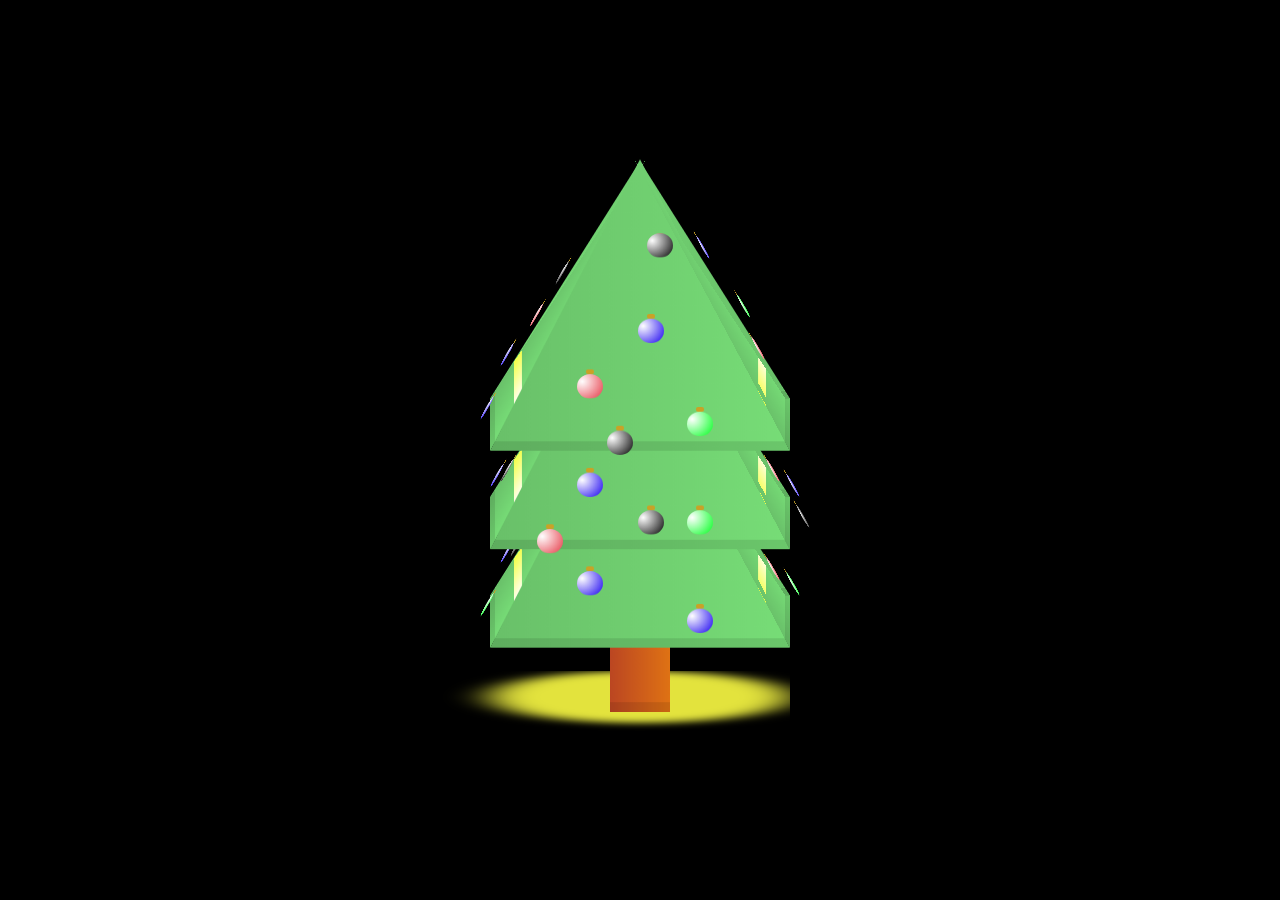
<file: Christmas/Tree.html>
<html>
<head>

  <link rel="stylesheet" href="Tree.css">
</head>
<body>
    <div id="tree">
    <div class="tree" style="--k:270">
        <div class="top" style="--j:0">
            <span style="--i:0"></span>
            <span style="--i:1"></span>
            <span style="--i:2"></span>
            <span style="--i:3"></span>
        </div>
        <div class="ornament" style="--j:0">
            
    <span style="--i:1; --offsetX:10px; --offsetY:-90px; --offsetZ:0px; --ornament-color:#000000ff"><button class="Photo"></button></span>
    <span style="--i:0; --offsetX:1px; --offsetY:1px; --offsetZ:0px; --ornament-color:#e63946"></span>
    <span style="--i:0; --offsetX:-60px; --offsetY:60px; --offsetZ:0px; --ornament-color:#1800f0"></span>
    <span style="--i:0; --offsetX:50px; --offsetY:100px; --offsetZ:0px; --ornament-color:#1800f0"></span>
    <span style="--i:1; --offsetX:-60px; --offsetY:60px; --offsetZ:0px; --ornament-color:#e63946"></span>
    <span style="--i:1; --offsetX:1px; --offsetY:1px; --offsetZ:0px; --ornament-color:#1800f0"></span>
    <span style="--i:1; --offsetX:-30px; --offsetY:120px; --offsetZ:0px; --ornament-color:#000000ff"><button class="Photo" ></button></span>
    <span style="--i:0; --offsetX:10px; --offsetY:-50px; --offsetZ:0px; --ornament-color:#000000ff"><button class="Photo"></button></span>
    <span style="--i:1; --offsetX:50px; --offsetY:100px; --offsetZ:0px; --ornament-color:#00ff1e"></span>
    <span style="--i:2; --offsetX:30px; --offsetY:1px; --offsetZ:0px; --ornament-color:#00ff1e"></span>
    <span style="--i:2; --offsetX:-30px; --offsetY:-80px; --offsetZ:0px; --ornament-color:#1800f0"></span>
    <span style="--i:2; --offsetX:-70px; --offsetY:30px; --offsetZ:0px; --ornament-color:#e63946"></span>
    <span style="--i:3; --offsetX:1px; --offsetY:1px; --offsetZ:0px; --ornament-color:#000000ff"><button class="Photo"></button></span>
    <span style="--i:3; --offsetX:1px; --offsetY:-50px; --offsetZ:0px; --ornament-color:#e63946"></span>
    <span style="--i:3; --offsetX:-60px; --offsetY:60px; --offsetZ:0px; --ornament-color:#1800f0"></span>
    <span style="--i:3; --offsetX:50px; --offsetY:100px; --offsetZ:0px; --ornament-color:#00ff1e"></span>
    </div>
        <div class="top" style="--j:1">
            <span style="--i:0"></span>
            <span style="--i:1"></span>
            <span style="--i:2"></span>
            <span style="--i:3"></span>
        </div>
        <div class="ornament" style="--j:1">
    <span style="--i:2; --offsetX:1px; --offsetY:1px; --offsetZ:0px; --ornament-color:#1800f0"></span>
    <span style="--i:2; --offsetX:-60px; --offsetY:60px; --offsetZ:0px; --ornament-color:#e63946"></span>
    <span style="--i:2; --offsetX:50px; --offsetY:100px; --offsetZ:0px; --ornament-color:#1800f0"></span>
    <span style="--i:3; --offsetX:-60px; --offsetY:60px; --offsetZ:0px; --ornament-color:#e63946"></span>
    <span style="--i:3; --offsetX:90px; --offsetY:80px; --offsetZ:0px; --ornament-color:#000000ff"><button class="Photo"></button></span>
    <span style="--i:3; --offsetX:1px; --offsetY:1px; --offsetZ:0px; --ornament-color:#1800f0"></span>
    <span style="--i:2; --offsetX:-30px; --offsetY:120px; --offsetZ:0px; --ornament-color:#000000ff"><button class="Photo"></button></span>
    <span style="--i:3; --offsetX:50px; --offsetY:100px; --offsetZ:0px; --ornament-color:#00ff1e"></span>
    <span style="--i:0; --offsetX:30px; --offsetY:1px; --offsetZ:0px; --ornament-color:#00ff1e"></span>
    <span style="--i:0; --offsetX:-30px; --offsetY:80px; --offsetZ:0px; --ornament-color:#1800f0"></span>
    <span style="--i:0; --offsetX:-70px; --offsetY:30px; --offsetZ:0px; --ornament-color:#e63946"></span>
    <span style="--i:0; --offsetX:40px; --offsetY:60px; --offsetZ:0px; --ornament-color:#000000ff"><button class="Photo"></button></span>
    <span style="--i:1; --offsetX:1px; --offsetY:100px; --offsetZ:0px; --ornament-color:#000000ff"><button class="Photo"></button></span>
    <span style="--i:1; --offsetX:-100px; --offsetY:120px; --offsetZ:0px; --ornament-color:#e63946"></span>
    <span style="--i:1; --offsetX:-60px; --offsetY:60px; --offsetZ:0px; --ornament-color:#1800f0"></span>
    <span style="--i:1; --offsetX:50px; --offsetY:100px; --offsetZ:0px; --ornament-color:#00ff1e"></span>
    </div>
        <div class="top" style="--j:2">
            <span style="--i:0"></span>
            <span style="--i:1"></span>
            <span style="--i:2"></span>
            <span style="--i:3"></span>
        </div>
        <div class="ornament" style="--j:2">
    <span style="--i:1; --offsetX:1px; --offsetY:1px; --offsetZ:0px; --ornament-color:#e63946"></span>
    <span style="--i:1; --offsetX:-60px; --offsetY:60px; --offsetZ:0px; --ornament-color:#1800f0"></span>
    <span style="--i:1; --offsetX:50px; --offsetY:100px; --offsetZ:0px; --ornament-color:#1800f0"></span>
    <span style="--i:2; --offsetX:-60px; --offsetY:60px; --offsetZ:0px; --ornament-color:#e63946"></span>
    <span style="--i:2; --offsetX:1px; --offsetY:1px; --offsetZ:0px; --ornament-color:#1800f0"></span>
    <span style="--i:3; --offsetX:-30px; --offsetY:60px; --offsetZ:0px; --ornament-color:#000000ff"><button class="Photo"></button></span>
    <span style="--i:2; --offsetX:50px; --offsetY:100px; --offsetZ:0px; --ornament-color:#00ff1e"></span>
    <span style="--i:3; --offsetX:30px; --offsetY:1px; --offsetZ:0px; --ornament-color:#00ff1e"></span>
    <span style="--i:3; --offsetX:-30px; --offsetY:-80px; --offsetZ:0px; --ornament-color:#1800f0"></span>
    <span style="--i:3; --offsetX:-70px; --offsetY:30px; --offsetZ:0px; --ornament-color:#e63946"></span>
    <span style="--i:0; --offsetX:1px; --offsetY:40px; --offsetZ:0px; --ornament-color:#000000ff"><button class="Photo"></button></span>
    <span style="--i:0; --offsetX:1px; --offsetY:-50px; --offsetZ:0px; --ornament-color:#e63946"></span>
    <span style="--i:0; --offsetX:-60px; --offsetY:60px; --offsetZ:0px; --ornament-color:#1800f0"></span>
    <span style="--i:0; --offsetX:50px; --offsetY:100px; --offsetZ:0px; --ornament-color:#00ff1e"></span>
    </div>
        <div class="bottom">
            <span style="--i:0"></span>
            <span style="--i:1"></span>
            <span style="--i:2"></span>
            <span style="--i:3"></span>
        </div>
        <div class="ribbon" style="--j:0">
            <span style="--i:0"></span>
            <span style="--i:1"></span>
            <span style="--i:2"></span>
            <span style="--i:3"></span>
        </div>
        <div class="ribbon" style="--j:1">
            <span style="--i:0"></span>
            <span style="--i:1"></span>
            <span style="--i:2"></span>
            <span style="--i:3"></span>
        </div>
        <div class="ribbon" style="--j:2">
            <span style="--i:0"></span>
            <span style="--i:1"></span>
            <span style="--i:2"></span>
            <span style="--i:3"></span>
        </div>
        <span class="shadow"></span>
        </div>
    </div>

        <script src="Tree.js"></script>
    </body>

<div id="message" class="hidden">

    <div class="title">
        Merry Christmas ❤️ ✨
        <div class="subtitle">Am I all you want for Christmas?</div>

       
            <a class="fancy-btn"href="https://www.youtube.com/watch?v=ANZZutmF7XQ&list=RDANZZutmF7XQ&start_radio=1">
                YES!
                <span></span>
                <span></span>
                <span></span>
            </a>

    </div>
</div>
</html>
</file>
<file: Christmas/Tree.css>
body {
    background: #000000;
    display: flex;
    justify-content: center;
    align-items: center;
    height: 100vh;
    margin: 0;
    perspective: 800px;
    font-family: sans-serif;
    width: 100%;
    height: 100%;
    margin: 0;
    overflow: hidden;
    transition: background-color 1s ease-out;

}

.hidden {
    position: absolute;
    opacity: 0;
    z-index: -1;
    transition: opacity 1s ease-out;

}
.visible{
  opacity: 1;
  z-index: 1;

}
.title{
  position: absolute;
  font-family: 'Playfair Display', serif;
  text-align: center;
  color: #3d3e40;
  left: -150px;
  top: -300px;
    font-size: 75px;
    font-weight: 100;
    animation: float 6s ease-in-out infinite;
}
.subtitle{
  position: absolute;
  font-family: 'Playfair Display', serif;
  text-align: center;
  color: #3d3e40;
  left: 0px;
  top: 275px;
    font-size: 25px;
    font-weight: 100;
    animation: float 6s ease-in-out infinite;
}
.fancy-btn {
  text-decoration: none;
  font-family: 'Playfair Display', serif;
  --color: #3d3e40;
  position: absolute;
  overflow: hidden;
  left: 50px;
  top: 350px;
  width: 8em;
  height: 2.6em;
  border: 2px solid var(--color);
  border-radius: 6px;
  background: transparent;
  color: var(--color);
  font-size: 25px;
  font-weight: 500;
  cursor: pointer;
  transition: color 0.5s;
    display: flex;
  align-items: center;
  justify-content: center;
}


.fancy-btn:hover {
  --color: #ad0b0b;
}

/* Common circle styling */
.fancy-btn span {
  position: absolute;
  z-index: -1;
  background: var(--color);
  border-radius: 50%;
  transition: all 0.7s ease;
}

/* Circle 1 */
.fancy-btn span:nth-child(1) {
  height: 500px;
  width: 500px;
  top: 100%;
  left: 100%;
}

/* Circle 2 */
.fancy-btn span:nth-child(2) {
  height: 500px;
  width: 500px;
  top: 100%;
  left: 100%;
  transition-delay: .1s;
}

/* Circle 3 */
.fancy-btn span:nth-child(3) {
  height: 500px;
  width: 500px;
  top: 100%;
  left: 100%;
  transition-delay: .2s;
}

/* Hover animation */
.fancy-btn:hover span:nth-child(1) {
  background: #167f01;
  top: -100px;
  left: -100px;
}

.fancy-btn:hover span:nth-child(2) {
   background: #ad0b0b;
  top: -100px;
  left: -100px;
}

.fancy-btn:hover span:nth-child(3) {
    background: #dddddd;
  top: -100px;
  left: -100px;
}

/* Active state */
.fancy-btn:active span {

  transition: background 0s;
}

@keyframes float {
    0% {
        transform: translateY(0);
    }
    50% {
        transform: translateY(-10px);
    }
    100% {
        transform: translateY(0);
    }
}
.tree {
    position: relative;
    top: -100px;
    width: 300px;
    height: 300px;
    transform-origin: bottom    ;
    transform-style: preserve-3d;
    transform: rotateX(-10deg) rotateY(calc(var(--k)*1deg));
    transition: filter 1s ease-out;
}
.photo{
    cursor: pointer;
    position:absolute;
    width: 100%;
    height: 100%;
    background: transparent;
    border: transparent;
}

.tree div {
    position: absolute;
    top: 0;
    left: 0;
    width: 100%;
    height: 100%;
    transform-style: preserve-3d;
    transform: translateY(calc(100px * var(--j)));
}

.tree div.top span{
    position:absolute;
    top: 0;
    left: 0;
    width: 100%;
    height: 100%;
    transform-origin: bottom;
    background: linear-gradient(90deg,#69c069,#77dd77);
    clip-path: polygon(50% 0%,0% 100%,100% 100%);
    border-bottom: 10px solid #00000019;
    transform: rotateY(calc(90deg*var(--i))) rotateX(30deg) translateZ(173px) ;
}


.tree div.ornament span {
    position: absolute;
    width: 26px;
    top:100px;
    left: 125px;
    height: 26px;
    border-radius: 50%;
    background: radial-gradient(circle at 20% 30%, #ffffff, var(--ornament-color));
    transform:  rotateY(calc(90deg*var(--i))) rotateX(30deg) translateZ(calc(90px + var(--offsetZ))) translateY(calc(50px + var(--offsetY))) translateX(calc(10px + var(--offsetX)));
    transform-origin: center;
}


.tree div.ornament span::before {
    content: "";
    position: absolute;
    top: -5px;
    left: 50%;
    transform: translateX(-50%);
    width: 8px;
    height: 5px;
    background: #c9a227;
    border-radius: 2px;
}

.tree div.ribbon span{
    position:absolute;
    top: 0;
    left: 0;
    width: 100%;
    height: 100%;
    transform-origin: bottom;
    background: linear-gradient(90deg,#f2ff39,#ffffff);
    clip-path: polygon(
  11% 15%,   /* top-left  */
  90% 15%,   /* top-right */
  92% 20%, /* bottom-right */
  7% 20%    /* bottom-left */
);

    border-bottom: 10px solid #00000019;
    transform: rotateY(calc(90deg*var(--i))) rotateX(30deg) translateZ(173px) translateY(200px) ;
}
.tree div.bottom span{
    position:absolute;
    top: 400px;
    left: calc(50% - 30px);
    width: 60px;
    height: 100px;
    transform-origin: bottom;
    background: linear-gradient(90deg,#bb4622,#df7214);
    border-bottom: 10px solid #00000019;
    transform: rotateY(calc(90deg*var(--i))) translateZ(30px) ;
}

.shadow{
    position: absolute;
    top: 0;
    left: 0;
    width: 300px;
    height: 300px;  
    background: rgb(227, 227, 61);
    transform-style: preserve-3d;
    border-radius: 50%;
    transform: rotateX(90deg) translateZ(-350px) scale(1);
    transition: transform 0.4s ease-out;
    filter: blur(20px);
    transform-origin: center;

}
</file>
